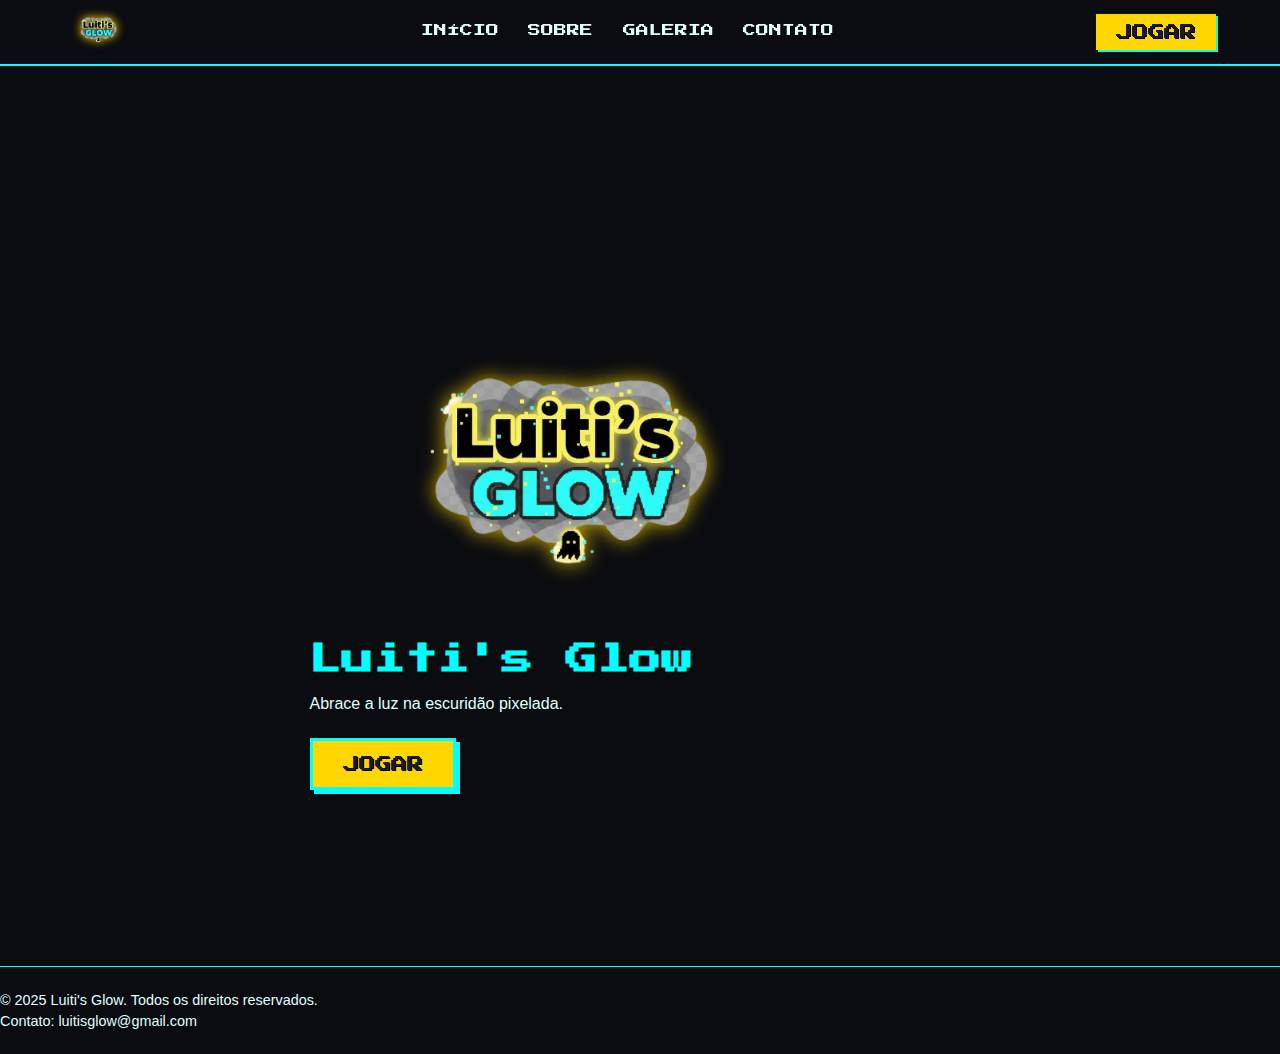
<file: index.html>
<!DOCTYPE html>
<html lang="pt-BR">
<head>
    <meta charset="UTF-8">
    <meta name="viewport" content="width=device-width, initial-scale=1.0">
    <title>Luiti's Glow - INÍCIO</title>
    <link rel="stylesheet" href="styles.css">
    <link href="https://fonts.googleapis.com/css2?family=Press+Start+2P&display=swap" rel="stylesheet">
</head>
<body>

    <nav class="main-nav dark-bg">
        <a href="index.html"><img src="img/logo.png" alt="Luiti's Glow Logo Pequeno" class="nav-logo"></a>
        <div class="nav-links">
            <a href="index.html" class="pixel-font">INÍCIO</a>
            <a href="sobre.html" class="pixel-font">SOBRE</a>
            <a href="galeria.html" class="pixel-font">GALERIA</a>
            <a href="contato.html" class="pixel-font">CONTATO</a>
        </div>
        <a href="Jogo/index.html" class="btn-jogar pixel-font">JOGAR</a>
    </nav>

    <header class="inicio-section dark-bg" id="inicio">
        <div class="inicio-content">
            <img src="img/logo.png" alt="Luiti's Glow Logo" class="game-logo">
            <h1 class="pixel-font">Luiti's Glow</h1>
            <p>Abrace a luz na escuridão pixelada.</p>
            <a href="Jogo/index.html" class="btn pixel-font">JOGAR</a>
        </div>
    </header>

    <footer class="dark-bg" id="contato-footer">
        <p>© 2025 Luiti's Glow. Todos os direitos reservados.</p>
        <p>Contato: luitisglow@gmail.com</p>
    </footer>
    
    <script src="script.js"></script>
</body>
</html>
</file>
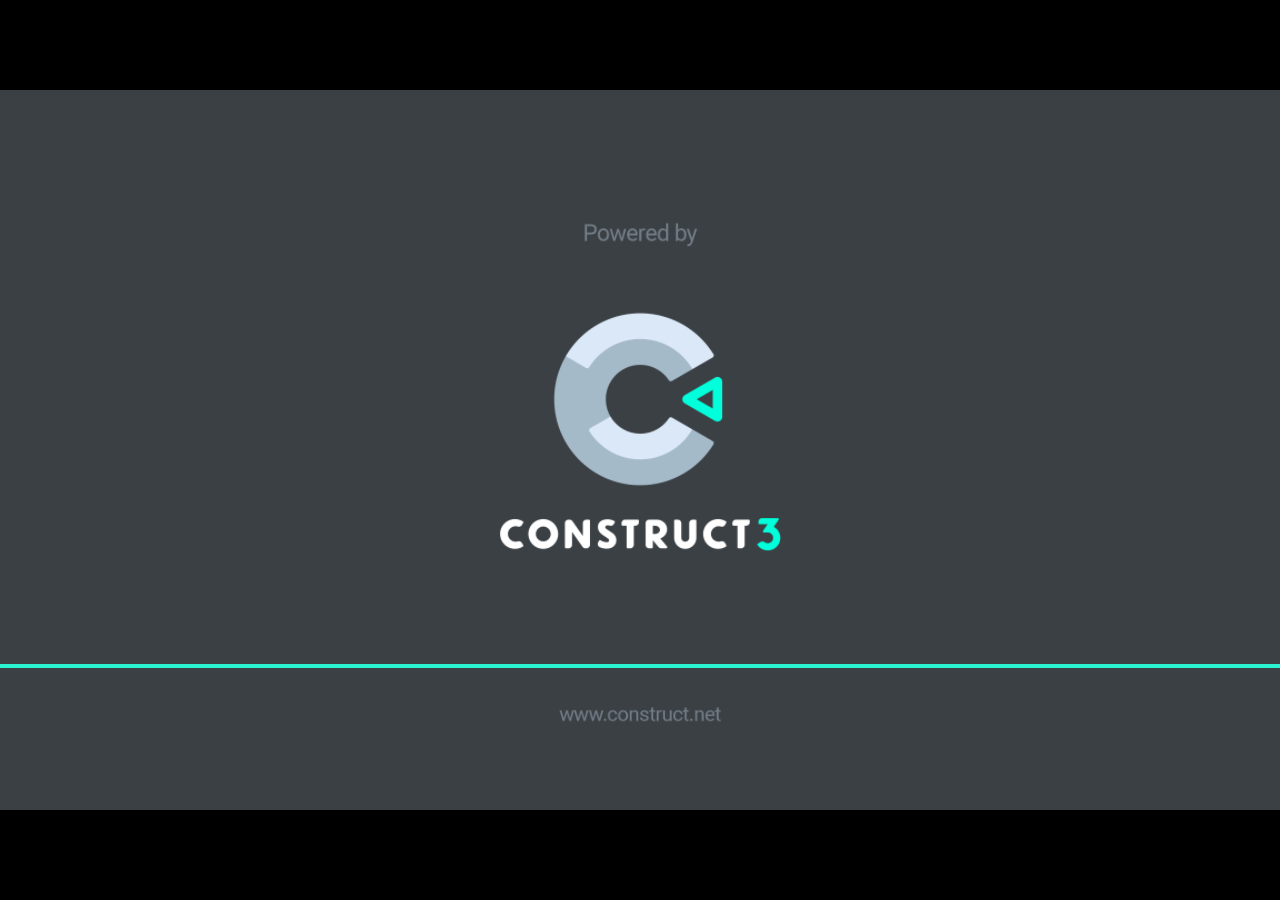
<file: Jogo/index.html>
<!DOCTYPE html>
<html>
<head>
    <meta charset="UTF-8">
	<title>jogoo</title>
	<meta name="viewport" content="width=device-width, initial-scale=1.0, maximum-scale=1.0, minimum-scale=1.0, user-scalable=no">
	
	<!-- Made with Construct, the game and app creator :: https://www.construct.net -->
	<meta name="generator" content="Scirra Construct">



	<link rel="manifest" href="appmanifest.json">
	<link rel="apple-touch-icon" sizes="128x128" href="icons/icon-128.png">
	<link rel="apple-touch-icon" sizes="256x256" href="icons/icon-256.png">
	<link rel="apple-touch-icon" sizes="512x512" href="icons/icon-512.png">
	<link rel="icon" type="image/png" href="icons/icon-512.png">

	<link rel="stylesheet" href="style.css">



</head> 
 
<body>

	

<script>
if (location.protocol.substr(0, 4) === "file")
{
	alert("Web exports won't work until you upload them. (When running on the file: protocol, browsers block many features from working for security reasons.)");
}
</script>
	
	<noscript>
		<div id="notSupportedWrap">
			<h2 id="notSupportedTitle">This content requires JavaScript</h2>
			<p class="notSupportedMessage">JavaScript appears to be disabled. Please enable it to view this content.</p>
		</div>
	</noscript>
	<script src="scripts/modernjscheck.js"></script>
	<script src="scripts/supportcheck.js"></script>
	<script src="scripts/offlineclient.js" type="module"></script>
	<script src="scripts/main.js" type="module"></script>
	<script src="scripts/register-sw.js" type="module"></script>

</body> 
</html>
</file>
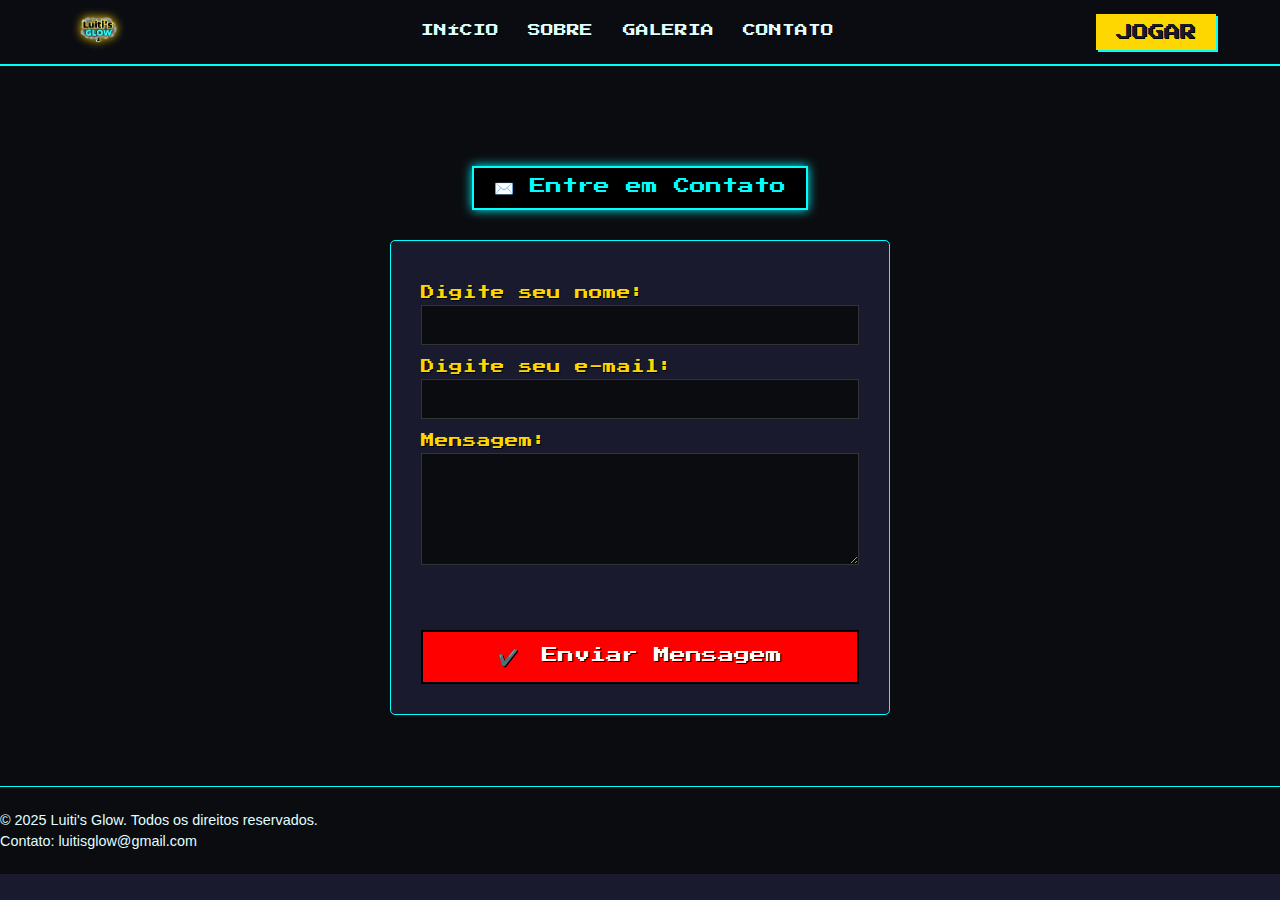
<file: contato.html>
<!DOCTYPE html>
<html lang="pt-BR">
<head>
    <meta charset="UTF-8">
    <meta name="viewport" content="width=device-width, initial-scale=1.0">
    <title>Luiti's Glow - CONTATO</title>
    <link rel="stylesheet" href="styles.css">
    <link href="https://fonts.googleapis.com/css2?family=Press+Start+2P&display=swap" rel="stylesheet">
</head>
<body>

    <nav class="main-nav dark-bg">
        <a href="index.html"><img src="img/logo.png" alt="Luiti's Glow Logo Pequeno" class="nav-logo"></a>
        <div class="nav-links">
            <a href="index.html" class="pixel-font">INÍCIO</a>
            <a href="sobre.html" class="pixel-font">SOBRE</a>
            <a href="galeria.html" class="pixel-font">GALERIA</a>
            <a href="contato.html" class="pixel-font">CONTATO</a>
        </div>
        <a href="Jogo/index.html" class="btn-jogar pixel-font">JOGAR</a>
    </nav>

    <section class="contato-section dark-bg main-content-padding" id="contato-content">
        
        <div class="contato-header">
            <span class="pixel-font">✉️ Entre em Contato</span>
        </div>
        
        <form id="contatoForm" class="contato-form">
            
            <label for="name" class="pixel-font">Digite seu nome:</label>
            <input type="text" id="name" name="name" required>

            <label for="email" class="pixel-font">Digite seu e-mail:</label>
            <input type="email" id="email" name="email" required>
            
            <label for="message" class="pixel-font">Mensagem:</label>
            <textarea id="message" name="message" rows="6" required></textarea>

            <div id="formMessage" class="form-message pixel-font"></div>

            <button type="submit" class="submit-btn pixel-font">
                <span class="check-mark">✔️</span> Enviar Mensagem
            </button>
        </form>
    </section>

    <footer class="dark-bg" id="contato-footer">
        <p>© 2025 Luiti's Glow. Todos os direitos reservados.</p>
        <p>Contato: luitisglow@gmail.com</p>
    </footer>

    <script src="script.js"></script>
</body>
</html>
</file>
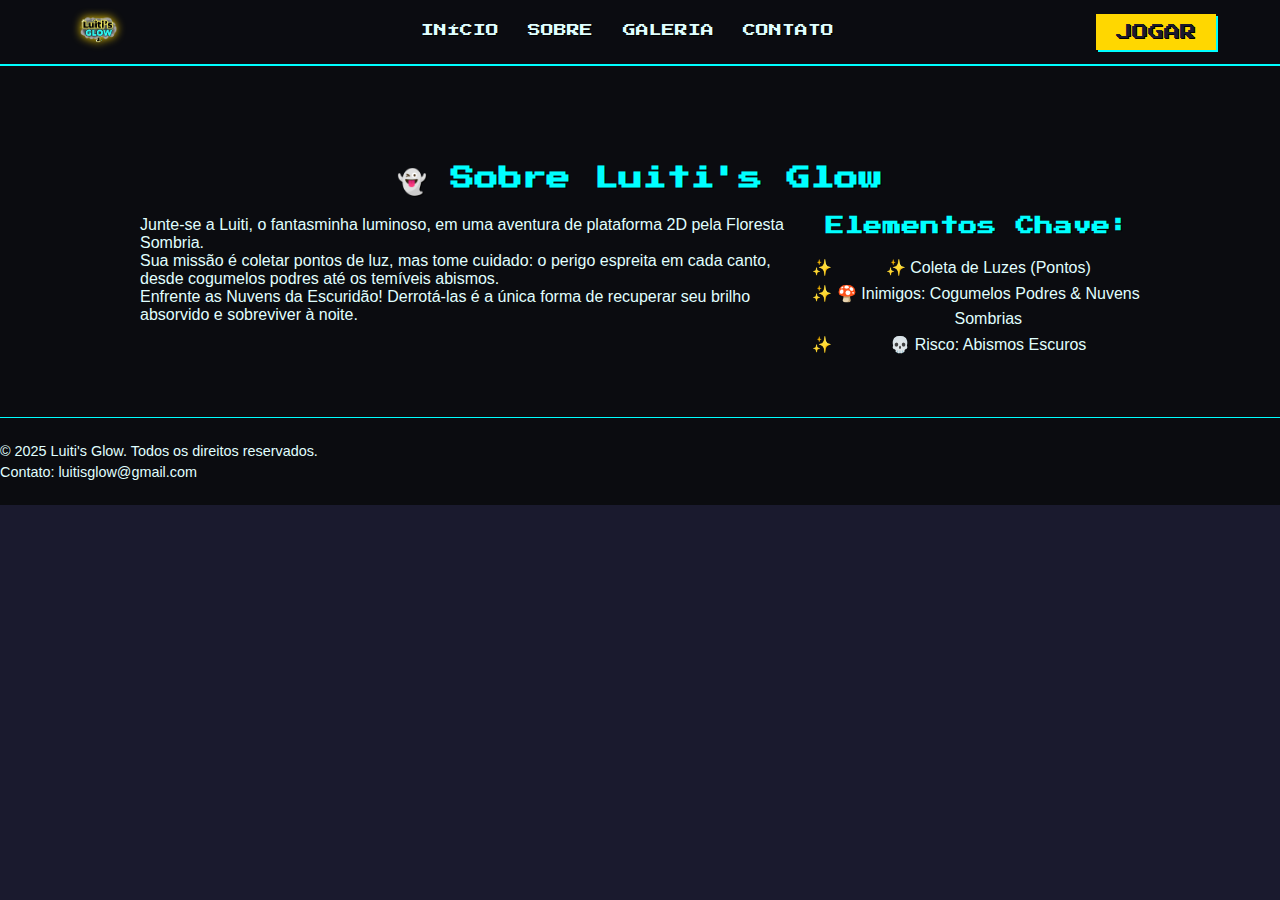
<file: sobre.html>
<!DOCTYPE html>
<html lang="pt-BR">
<head>
    <meta charset="UTF-8">
    <meta name="viewport" content="width=device-width, initial-scale=1.0">
    <title>Luiti's Glow - SOBRE</title>
    <link rel="stylesheet" href="styles.css">
    <link href="https://fonts.googleapis.com/css2?family=Press+Start+2P&display=swap" rel="stylesheet">
</head>
<body>

    <nav class="main-nav dark-bg">
        <a href="index.html"><img src="img/logo.png" alt="Luiti's Glow Logo Pequeno" class="nav-logo"></a>
        <div class="nav-links">
            <a href="index.html" class="pixel-font">INÍCIO</a>
            <a href="sobre.html" class="pixel-font">SOBRE</a>
            <a href="galeria.html" class="pixel-font">GALERIA</a>
            <a href="contato.html" class="pixel-font">CONTATO</a>
        </div>
        <a href="Jogo/index.html" class="btn-jogar pixel-font">JOGAR</a>
    </nav>

    <section class="sobre-section dark-bg main-content-padding" id="sobre">
        <h2 class="pixel-font">👻 Sobre Luiti's Glow</h2>
        <div class="sobre-grid">
            <div class="game-descrição">
                <p>Junte-se a Luiti, o fantasminha luminoso, em uma aventura de plataforma 2D pela Floresta Sombria.</p>
                <p>Sua missão é coletar pontos de luz, mas tome cuidado: o perigo espreita em cada canto, desde cogumelos podres até os temíveis abismos.</p>
                <p>Enfrente as Nuvens da Escuridão! Derrotá-las é a única forma de recuperar seu brilho absorvido e sobreviver à noite.</p>
            </div>
            <div class="key-elements">
                <h3 class="pixel-font">Elementos Chave:</h3>
                <ul>
                    <li>✨ Coleta de Luzes (Pontos)</li>
                    <li>🍄 Inimigos: Cogumelos Podres & Nuvens Sombrias</li>
                    <li>💀 Risco: Abismos Escuros</li>
                </ul>
            </div>
        </div>
    </section>

    <footer class="dark-bg" id="contato-footer">
        <p>© 2025 Luiti's Glow. Todos os direitos reservados.</p>
        <p>Contato: luitisglow@gmail.com</p>
    </footer>
    
    <script src="script.js"></script>
</body>
</html>
</file>
<file: Jogo/style.css>
html, body {
	padding: 0;
	margin: 0;
	overflow: hidden;
	height: 100%;
}

body {
	background: #000000;
	color: white;
}

input[type="file"] {
	color: black;
}

/* for scaling checkboxes according to the font size */
.c3-auto-size-checkbox {
	font-size: 1em;
	width: 1em;
	height: 1em;
	vertical-align: bottom;
	margin: 0.1em 0.25em;
}

html, body, canvas {
	touch-action-delay: none;
	touch-action: none;
}

canvas, .c3htmlwrap {
	position: absolute;
}

.c3htmlwrap {
	contain: strict;
}

.c3overlay {
	pointer-events: none;
}

.c3htmlwrap[interactive] > * {
	pointer-events: auto;
}

/* HACK - work around elements being selectable only in iOS WKWebView for some reason */
html[ioswebview] .c3htmlwrap,
html[ioswebview] canvas {
	-webkit-user-select: none;
	user-select: none;
}

html[ioswebview] .c3htmlwrap > * {
	-webkit-user-select: auto;
	user-select: auto;
}

#notSupportedWrap {
	margin: 2em auto 1em auto;
	width: 75%;
	max-width: 45em;
	border: 2px solid #aaa;
	border-radius: 1em;
	padding: 2em;
	background-color: #f0f0f0;
	font-family: "Segoe UI", Frutiger, "Frutiger Linotype", "Dejavu Sans", "Helvetica Neue", Arial, sans-serif;
	color: black;
}

#notSupportedTitle {
	font-size: 1.8em;
}

.notSupportedMessage {
	font-size: 1.2em;
}

.notSupportedMessage em {
	color: #888;
}

/* bbcode styles */
.bbCodeH1 {
	font-size: 2em;
	font-weight: bold;
}

.bbCodeH2 {
	font-size: 1.5em;
	font-weight: bold;
}

.bbCodeH3 {
	font-size: 1.25em;
	font-weight: bold;
}

.bbCodeH4 {
	font-size: 1.1em;
	font-weight: bold;
}

.bbCodeItem::before {
	content: " • ";
}

/* For text icons converted to HTML: size the height to the line height
   preserving the aspect ratio. Also add position: relative as that allows
   just adding a 'top' style for the iconoffsety style. */
.c3-text-icon {
	height: 1em;
	width: auto;
	position: relative;
}

/* screen reader text */
.c3-screen-reader-text {
	position: absolute;
	width: 1px;
    height: 1px;
    overflow: hidden;
    clip: rect(1px, 1px, 1px, 1px);
}
</file>
<file: styles.css>
/* Importação da fonte Pixelizada */
@import url('https://fonts.googleapis.com/css2?family=Press+Start+2P&display=swap');

/* 1. RESET E ESTILOS BASE */
* {
    margin: 0;
    padding: 0;
    box-sizing: border-box;
}

body {
    font-family: sans-serif;
    color: #E0FFFF;
    background-color: #1a1a2e;
}

/* Tipografia Pixelizada */
.pixel-font {
    font-family: 'Press Start 2P', cursive;
    text-shadow: 1px 1px #000;
}

.dark-bg {
    background-color: #0b0c10;
}

/* LAYOUT GERAL E SEÇÕES */
section {
    padding: 60px 5%;
    text-align: center;
}

h1, h2, h3 {
    margin-bottom: 20px;
    color: #00FFFF;
}

/* Padding para o conteúdo principal em páginas internas devido ao menu fixo */
.main-content-padding {
    padding-top: 100px; 
}


/* 2. MENU DE NAVEGAÇÃO (NAV) */
.main-nav {
    display: flex;
    justify-content: space-between;
    align-items: center;
    padding: 10px 5%;
    position: sticky;
    top: 0;
    z-index: 1000;
    border-bottom: 2px solid #00FFFF;
    background-color: rgba(11, 12, 16, 0.95);
}

/* Tamanho da logo na barra de navegação (pequeno) */
.nav-logo {
    height: 40px; 
    filter: drop-shadow(0 0 5px #FFD700);
}

.nav-links a {
    color: #E0FFFF;
    text-decoration: none;
    margin-left: 25px;
    font-size: 0.8em;
    padding: 5px 0;
    transition: color 0.3s;
}

.nav-links a:hover {
    color: #00FFFF;
}

.btn-jogar {
    padding: 10px 20px;
    background-color: #FFD700;
    color: #1a1a2e;
    text-decoration: none;
    border: none;
    transition: background-color 0.3s, box-shadow 0.3s;
    box-shadow: 2px 2px #00FFFF;
}

.btn-jogar:hover {
    background-color: #fff282;
    box-shadow: 3px 3px #00FFFF;
}


/* 3. PAGINA INICIAL */
.inicio-section {
    min-height: 100vh;
    display: flex;
    justify-content: center;
    align-items: center; 
    background-size: cover;
    background-position: center;
    padding-top: 80px;
}

.hero-content {
    background-color: rgba(0, 0, 0, 0.6); 
    padding: 30px 40px;
    border-radius: 10px;
}

/* Tamanho da logo na pagina inicial (grande) */
.game-logo {
    max-width: 80%;
    height: auto;
    margin-bottom: 15px;
    filter: drop-shadow(0 0 10px rgba(255, 215, 0, 0.8)); 
}

.btn {
    display: inline-block;
    padding: 15px 30px;
    margin-top: 25px;
    background-color: #FFD700; 
    color: #1a1a2e;
    text-decoration: none;
    border: 3px solid #00FFFF;
    transition: background-color 0.3s;
    box-shadow: 4px 4px #00FFFF;
}

.btn:hover {
    background-color: #fff282;
    cursor: pointer;
}


/* 4. SEÇÃO SOBRE */
.sobre-grid {
    display: grid;
    grid-template-columns: 1fr;
    gap: 30px;
    max-width: 1000px;
    margin: 0 auto;
    text-align: left;
}

.key-elements ul {
    list-style-type: '✨ ';
    padding-left: 20px;
    line-height: 1.6;
}


/* 5. SEÇÃO GALERIA DE FOTOS (COM LIGHTBOX BÁSICO) */
.galeria-section h2 {
    color: #FFD700; 
}

.galeria-grid { 
    display: grid;
    /* Padrão para mobile: 1 coluna */
    grid-template-columns: 1fr; 
    gap: 20px;
    max-width: 1200px;
    margin: 0 auto;
}

.galeria-grid img { 
    width: 100%;
    height: auto; /* auto para que a altura se ajuste automaticamente */
    object-fit: contain; /* contain garante que a imagem inteira seja visível */
    border: 4px solid #00FFFF;
    box-shadow: 0 0 15px rgba(0, 255, 255, 0.5);
    transition: transform 0.3s;
    cursor: pointer; /* Indica que a imagem é clicável */
}

.galeria-grid img:hover { 
    transform: scale(1.02);
}

/* Estilos do Lightbox (Janela Modal) */
.lightbox-overlay {
    display: none; /* Esconder por padrão */
    position: fixed;
    z-index: 2000; /* Acima de tudo */
    left: 0;
    top: 0;
    width: 100%;
    height: 100%;
    overflow: auto;
    background-color: rgba(0, 0, 0, 0.9); /* Fundo escuro */
}

.lightbox-content {
    margin: auto;
    display: block;
    max-width: 90%;
    max-height: 90%;
    position: absolute;
    top: 50%;
    left: 50%;
    transform: translate(-50%, -50%);
}

.lightbox-close {
    position: absolute;
    top: 20px;
    right: 35px;
    color: #f1f1f1;
    font-size: 40px;
    font-weight: bold;
    transition: 0.3s;
    cursor: pointer;
}

.lightbox-close:hover,
.lightbox-close:focus {
    color: #bbb;
    text-decoration: none;
    cursor: pointer;
}


/* 6. SEÇÃO CONTATO (FORMULÁRIO) */
.contato-section {
    min-height: 80vh;
    display: flex;
    flex-direction: column;
    align-items: center;
    text-align: center;
    padding: 100px 5% 60px 5%;
}

.contato-header {
    background-color: #000;
    color: #00FFFF;
    padding: 10px 20px;
    margin-bottom: 30px;
    border: 2px solid #00FFFF;
    box-shadow: 0 0 10px #00FFFF;
}

.contato-form {
    display: flex;
    flex-direction: column;
    width: 100%;
    max-width: 500px;
    text-align: left;
    background-color: #1a1a2e;
    padding: 30px;
    border-radius: 5px;
    border: 1px solid #00FFFF;
}

.contato-form label {
    margin-top: 15px;
    margin-bottom: 5px;
    color: #FFD700; 
    font-size: 0.85em;
}

.contato-form input[type="text"],
.contato-form input[type="email"],
.contato-form textarea {
    padding: 10px;
    background-color: #0b0c10;
    color: #E0FFFF;
    border: 1px solid #333;
    font-size: 1em;
    resize: vertical; 
}

.submit-btn {
    margin-top: 30px;
    padding: 15px 25px;
    background-color: #FF0000; 
    color: #FFF;
    border: none;
    cursor: pointer;
    font-size: 1em;
    border: 2px solid #000;
    transition: background-color 0.3s;
}

.submit-btn:hover {
    background-color: #cc0000;
}

.submit-btn .check-mark {
    margin-right: 8px;
}

.form-message {
    text-align: center;
    margin-top: 15px;
    padding: 10px;
    font-size: 0.8em;
}
.form-message.error {
    color: #FF4500; 
    border: 1px solid #FF4500;
}
.form-message.success {
    color: #32CD32; 
    border: 1px solid #32CD32;
}


/* 7. RODAPÉ */
footer {
    padding: 20px 0;
    font-size: 0.9em;
    border-top: 1px solid #00FFFF;
}
footer p {
    margin: 5px 0;
}




/* 8. RESPONSIVIDADE (MEDIA QUERIES) */

/* Telas Maiores (Desktops/Tablets em paisagem) */
@media (min-width: 768px) {
    .sobre-grid {
        grid-template-columns: 2fr 1fr; 
    }
    .key-elements {
        text-align: center;
    }
    .main-nav {
        flex-direction: row;
        align-items: center;
    }
    .nav-links {
        flex-direction: row;
    }
    /* Layout 2x2 para a galeria em telas grandes */
    .galeria-grid {
        grid-template-columns: repeat(2, 1fr); 
    }
}

/* Telas Menores (Celulares) */
@media (max-width: 767px) {
    /* Menu de navegação empilha verticalmente */
    .main-nav {
        flex-direction: column;
        align-items: center;
        padding-bottom: 20px;
    }
    .nav-links {
        display: flex;
        flex-direction: column;
        align-items: center;
        margin: 10px 0;
    }
    .nav-links a {
        margin: 5px 0;
        font-size: 0.9em;
    }
    .btn-jogar {
        margin-top: 10px;
    }

    /* Ajuste para o formulário */
    .contato-form {
        padding: 20px;
    }
}
</file>
